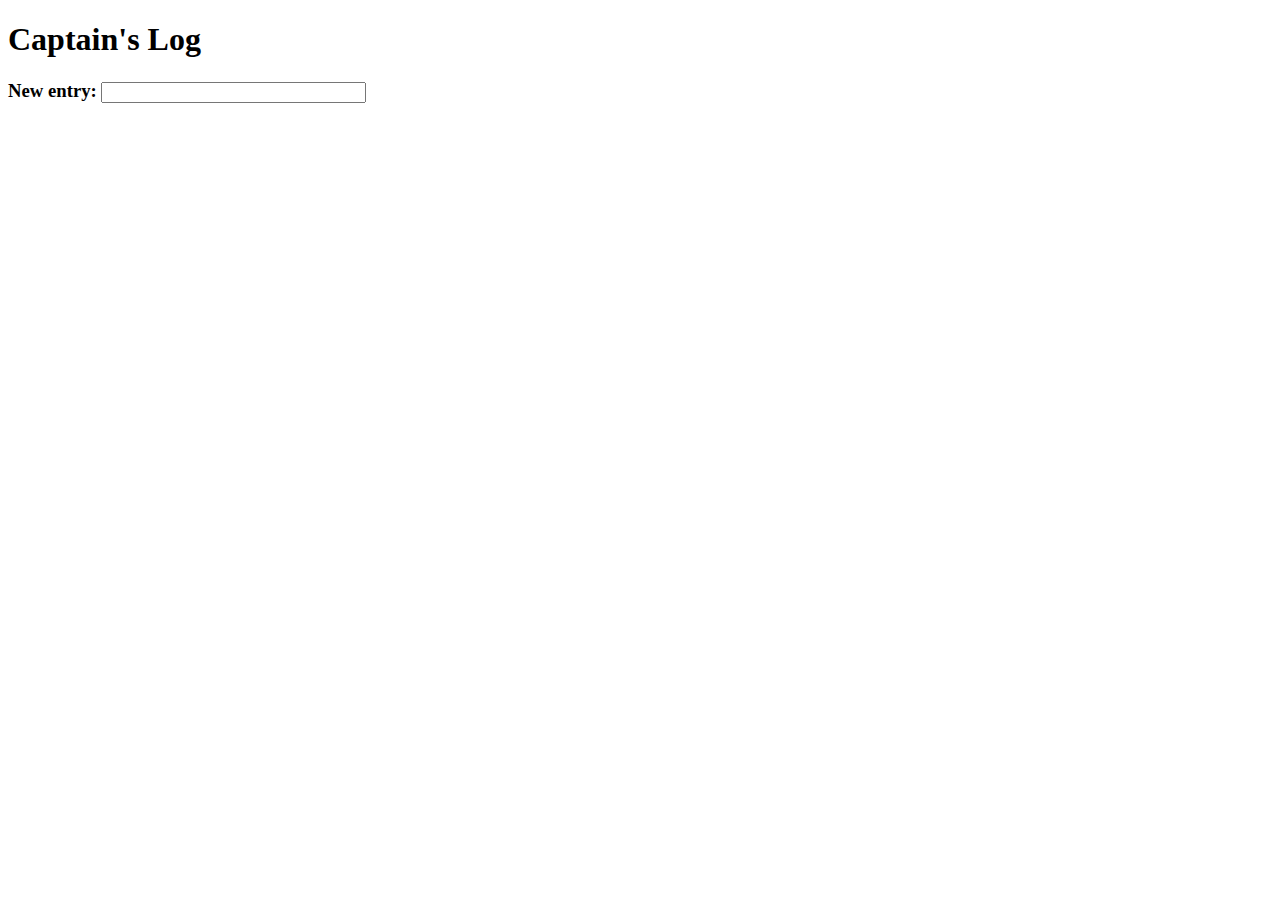
<file: captainslog/index.html>
<!DOCTYPE html>

<html>

<head>
	<title>Captain's Log</title>
	<script src="https://ajax.googleapis.com/ajax/libs/jquery/2.2.0/jquery.min.js"></script>
	<script>
		
		$(document).ready(function()
		{
			// Push the local storage text to the HTML div
			$('#log').html(localStorage.getItem('log'));
		
			// On keypress in the textbox, pass the value 'e'
			$('#msg').keypress(function(e)
			{
				if (e.which == 13)	// If the value of the 'e' key is 13 (enter key)
				{
					// Prepend the current data in the textbox with the date
					$('#log').prepend("<p>" + Date() + " - <b style='color:blue;'>" +
									  this.value + "</b></p><hr>");
									  
					// Overwrite the local storage to include the new messages
					localStorage.setItem('log', $('#log').html());
					
					// Clear the textbox for neatness
					$('#msg').val('');
				}
			});
		});
		
	</script>
</head>

<body>
	<h1>Captain's Log</h1>
	<h3>New entry: <input type="text" id="msg" name="msg" size="30" /></h3>
	<div id="log"></div>
</body>
</html>
</file>
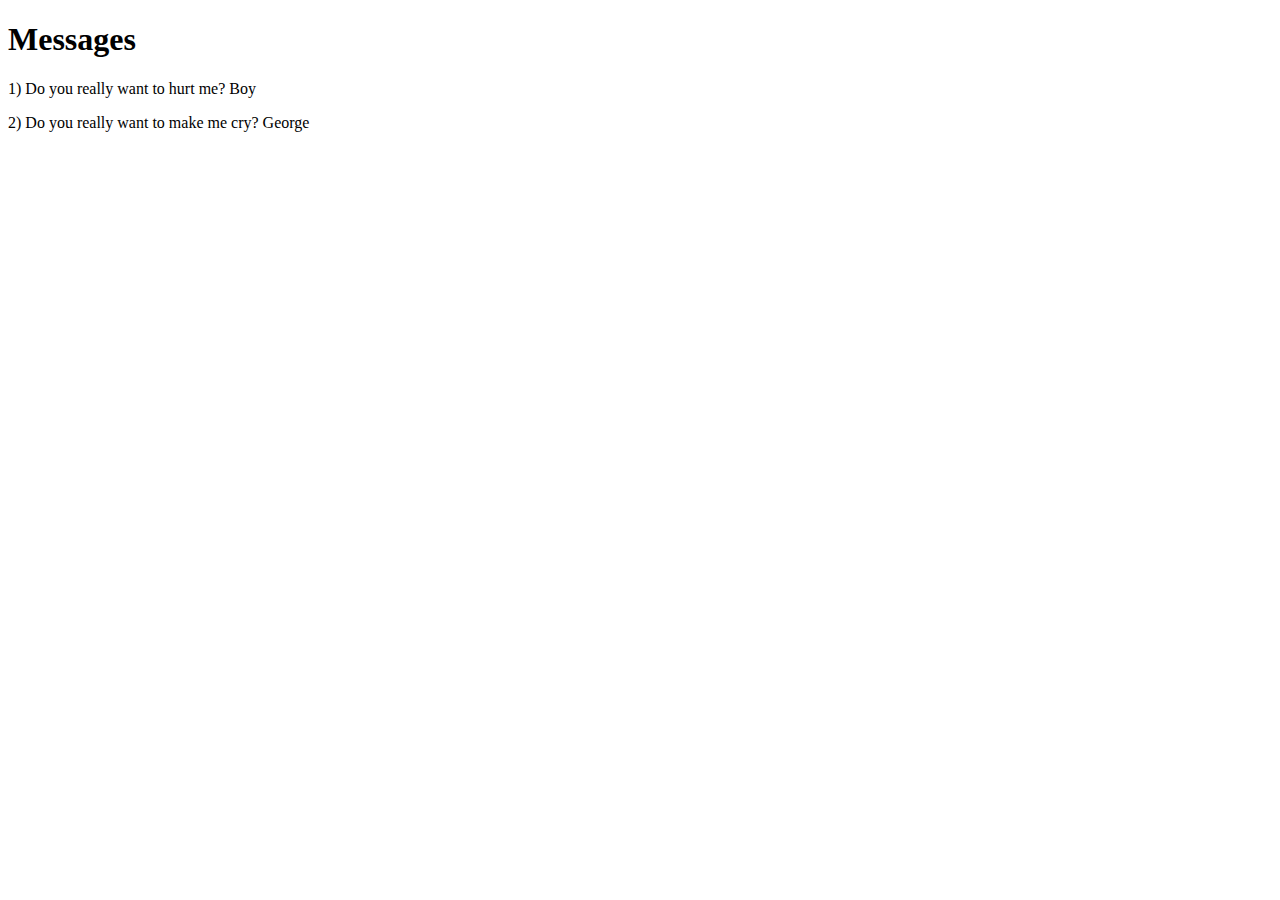
<file: messages/index.html>
<!DOCTYPE html>

<html>

<head>
	<meta charset="utf-8" />
	<title>Messages</title>
	<script src="lab.js"></script>
	<link rel="stylesheet" href="style.css" type="text/css" />
</head>

<body onload="parse()">
	<h1>Messages</h1>
	<div id="messages"></div>
</body>

</html>
</file>
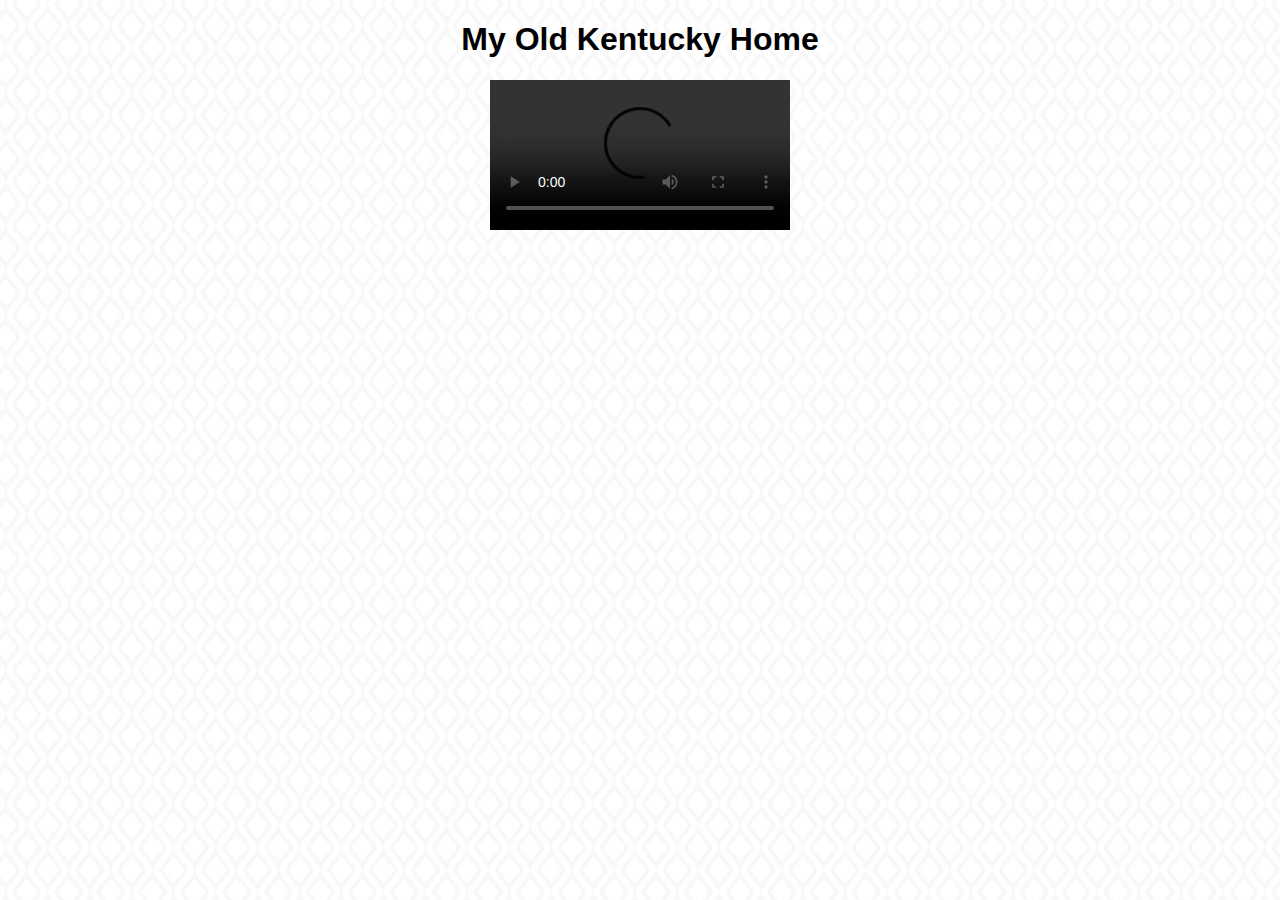
<file: my_old_kentucky_home/index.html>
<!DOCTYPE html>

<!--

	Filename:	index.html
	Purpose:	Content for the "My Old Kentucky Home" page
	Author:		EVGENI C. DOBRANOV
	Date:		2/29/2016

-->

<html>

	<head>
		<meta charset="utf-8" />
		<title>My Old Kentucky Home</title>
		<link rel="stylesheet" href="style.css" type="text/css" />
	</head>

	<body>

		<h1 id="title">My Old Kentucky Home</h1>

		<video src="https://www.cs.tufts.edu/comp/20/my_old_kentucky_home.mp4"
			id="music_video" controls></video>
		<div id="lyrics"></div>

		<script>
		
			// Adds an event listener and calls myFunction() every time there's a time update
			document.getElementById("music_video").addEventListener("timeupdate", myFunction);
			
			// The function that is called
			function myFunction()
			{
				// Store the current time at which the function is called from
				// the video element (for compact and cleaner notation)
				t = document.getElementById("music_video").currentTime;
				
				// Compare up to what point the video has reached, and store
				// the correct lyric and image strings in two variables
				if (t < 8.5) {
					str = "";
					pic = "";
				}
				else if (t < 15) {
					str = "The sun shines bright in My Old Kentucky Home,<br><br>";
					pic = "<img src='images/one.jpg' alt='sun' />";
				}
				else if (t < 21.5) {
					str = "'Tis summer, the people are gay;<br><br>";
					pic = "<img src='images/two.jpg' alt='ronswanson' />";
				}
				else if (t < 28.5) {
					str = "The corn-top's ripe and the meadow's in the bloom<br><br>";
					pic = "<img src='images/three.jpg' alt='corn' />";
				}
				else if (t < 36) {
					str = "While the birds make music all the day.<br><br>";
					pic = "<img src='images/four.jpg' alt='bird' />";
				}
				else if (t < 42.2) {
					str = "The young folks roll on the little cabin floor,<br><br>";
					pic = "<img src='images/five.jpg' alt='kid' />";
				}
				else if (t < 49) {
					str = "All merry, all happy and bright;<br><br>";
					pic = "<img src='images/six.jpg' alt='grumpycat' />";
				}
				else if (t < 55.8) {
					str = "By 'n' by hard times comes a knocking at the door,<br><br>";
					pic = "<img src='images/seven.jpg' alt='johnny' />";
				}
				else if (t < 63.5) {
					str = "Then My Old Kentucky Home, good night!<br><br>";
					pic = "<img src='images/eight.jpg' alt='kfc' />";
				}
				
				// And here comes the chorus!
				else if (t < 70.2) {
					str = "Weep no more my lady<br><br>";
					pic = "<img src='images/nine.jpg' alt='crying' />";
				}
				else if (t < 76) {
					str = "Oh weep no more today;<br><br>";
					pic = "<img src='images/nine.jpg' alt='crying' />";
				}
				else if (t < 80) {
					str = "We will sing one song<br><br>";
					pic = "<img src='images/ten.jpg' alt='lisa' />";
				}
				else if (t < 84) {
					str = "For My Old Kentucky Home<br><br>";
					pic = "<img src='images/eleven.jpg' alt='kentucky' />";
				}
				else if (t < 92) {
					str = "For My Old Kentucky Home, far away<br><br>";
					pic = "<img src='images/twelve.jpg' alt='farm' />";
				}
				
				else {
					str = "Don't forget to like, favorite and subscribe!<br><br>";
					pic = "<img src='images/twelve.jpg' alt='farm' />";
				}
				
				// Add to the "lyrics" part of the document using ".innerHTML"
				document.getElementById("lyrics").innerHTML = "<p>" + str + pic + "</p>";
			}
			
		</script>
		
	</body>
	
</html>
</file>
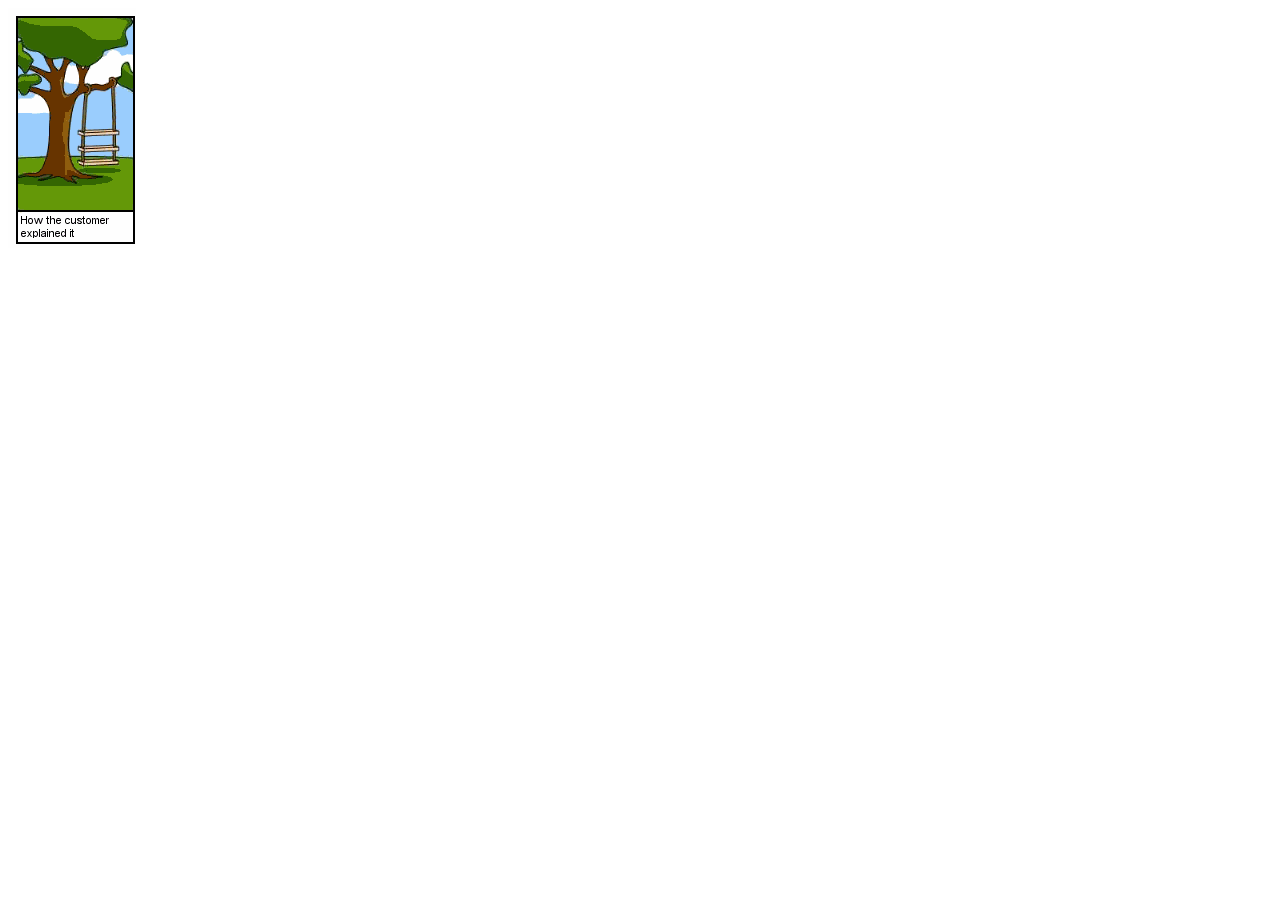
<file: responsive/index.html>
<!DOCTYPE HTML>

<html>

<head>
  <title>Software Development</title>
  <link rel="stylesheet" href="responsive.css"/>
  <meta charset="utf-8" />
</head>

<body>
  <div class="software"></div>
</body>
</html>
</file>
<file: messages/style.css>
/*
	Filename:	style.css
	Purpose:	Some simple styling for index.html
	Author:		EVGENI C. DOBRANOV
	Date:		3/5/2016
*/
</file>
<file: my_old_kentucky_home/style.css>
/*

	Filename:	style.css
	Purpose:	Styling for the "My Old Kentucky Home" page
	Author:		EVGENI C. DOBRANOV
	Date:		2/29/2016

*/

/* Background image for the whole page (<body> tag) */
body {
	background-image: url('images/background.jpg');
}

/* Styling for the main title */
h1 {
	text-align: center;
	font-family: Helvetica;
	margin-left: 15%;
	margin-right: 15%;
}

/* Center the video */
#music_video {
	display: block;
	margin: 0 auto;
}

/* Centering, size, font, margin, etc. for the lyrics */
#lyrics {
	text-align: center;
	font-family: Helvetica;
	font-size: 25px;
	margin-left: 15%;
	margin-right: 15%;
}
</file>
<file: responsive/responsive.css>
/*

	Filename:	responsive.css
	Purpose:	Splices a "sprite" image depending on the width of the
				browser using the @media Media Query function
	Author:		EVGENI C. DOBRANOV
	Date:		2/14/2016

*/

/* The image used (software.png) consists of 10 partitions */

/* Top row, first image (how the customer explained it) */
@media screen
	and (min-width: 1201px) {
		.software {
			width:128px;
			height:240px;
			background:url(software.png) 0px 0px;
		}
}

/* Top row, second image (How the Project Leader understood it) */
@media screen
	and (min-width: 1101px) and (max-width: 1200px) {
		.software {
			width:128px;
			height:240px;
			background:url(software.png) -128px 0px;
		}
}

/* Top row, third image (How the Analyst designed it) */
@media screen
	and (min-width: 1001px) and (max-width: 1100px) {
		.software {
			width:128px;
			height:240px;
			background:url(software.png)-256px 0px;
		}
}

/* Top row, fourth image (how the Programmer wrote it) */
@media screen
	and (min-width: 901px) and (max-width: 1000px) {
		.software {
			width:128px;
			height:240px;
			background:url(software.png)-384px 0px;
		}
}

/* Top row, fifth image (How the Business Consultant described it) */
@media screen
	and (min-width: 801px) and (max-width: 900px) {
		.software {
			width:128px;
			height:240px;
			background:url(software.png)-512px 0px;
		}
}

/* Bottom row, first image (How the project was documented) */
@media screen
	and (min-width: 701px) and (max-width: 800px) {
		.software {
			width:128px;
			height:240px;
			background:url(software.png) 0px 240px;
		}
}

/* Bottom row, second image (What operations installed) */
@media screen
	and (min-width: 601px) and (max-width: 700px) {
		.software {
			width:128px;
			height:240px;
			background:url(software.png) -128px 240px;
		}
}

/* Bottom row, third image (How the customer was billed) */
@media screen
	and (min-width: 501px) and (max-width: 600px) {
		.software {
			width:128px;
			height:240px;
			background:url(software.png) -256px 240px;
		}
}

/* Bottom row, fourth image (How it was supported) */
@media screen
	and (min-width: 401px) and (max-width: 500px) {
		.software {
			width:128px;
			height:240px;
			background:url(software.png) -384px 240px;
		}
}

/* Bottom row, fifth image (What the customer really needed) */
@media screen
	and (max-width: 400px) {
		.software {
			width:128px;
			height:240px;
			background:url(software.png) -512px 240px;
		}
}
</file>
